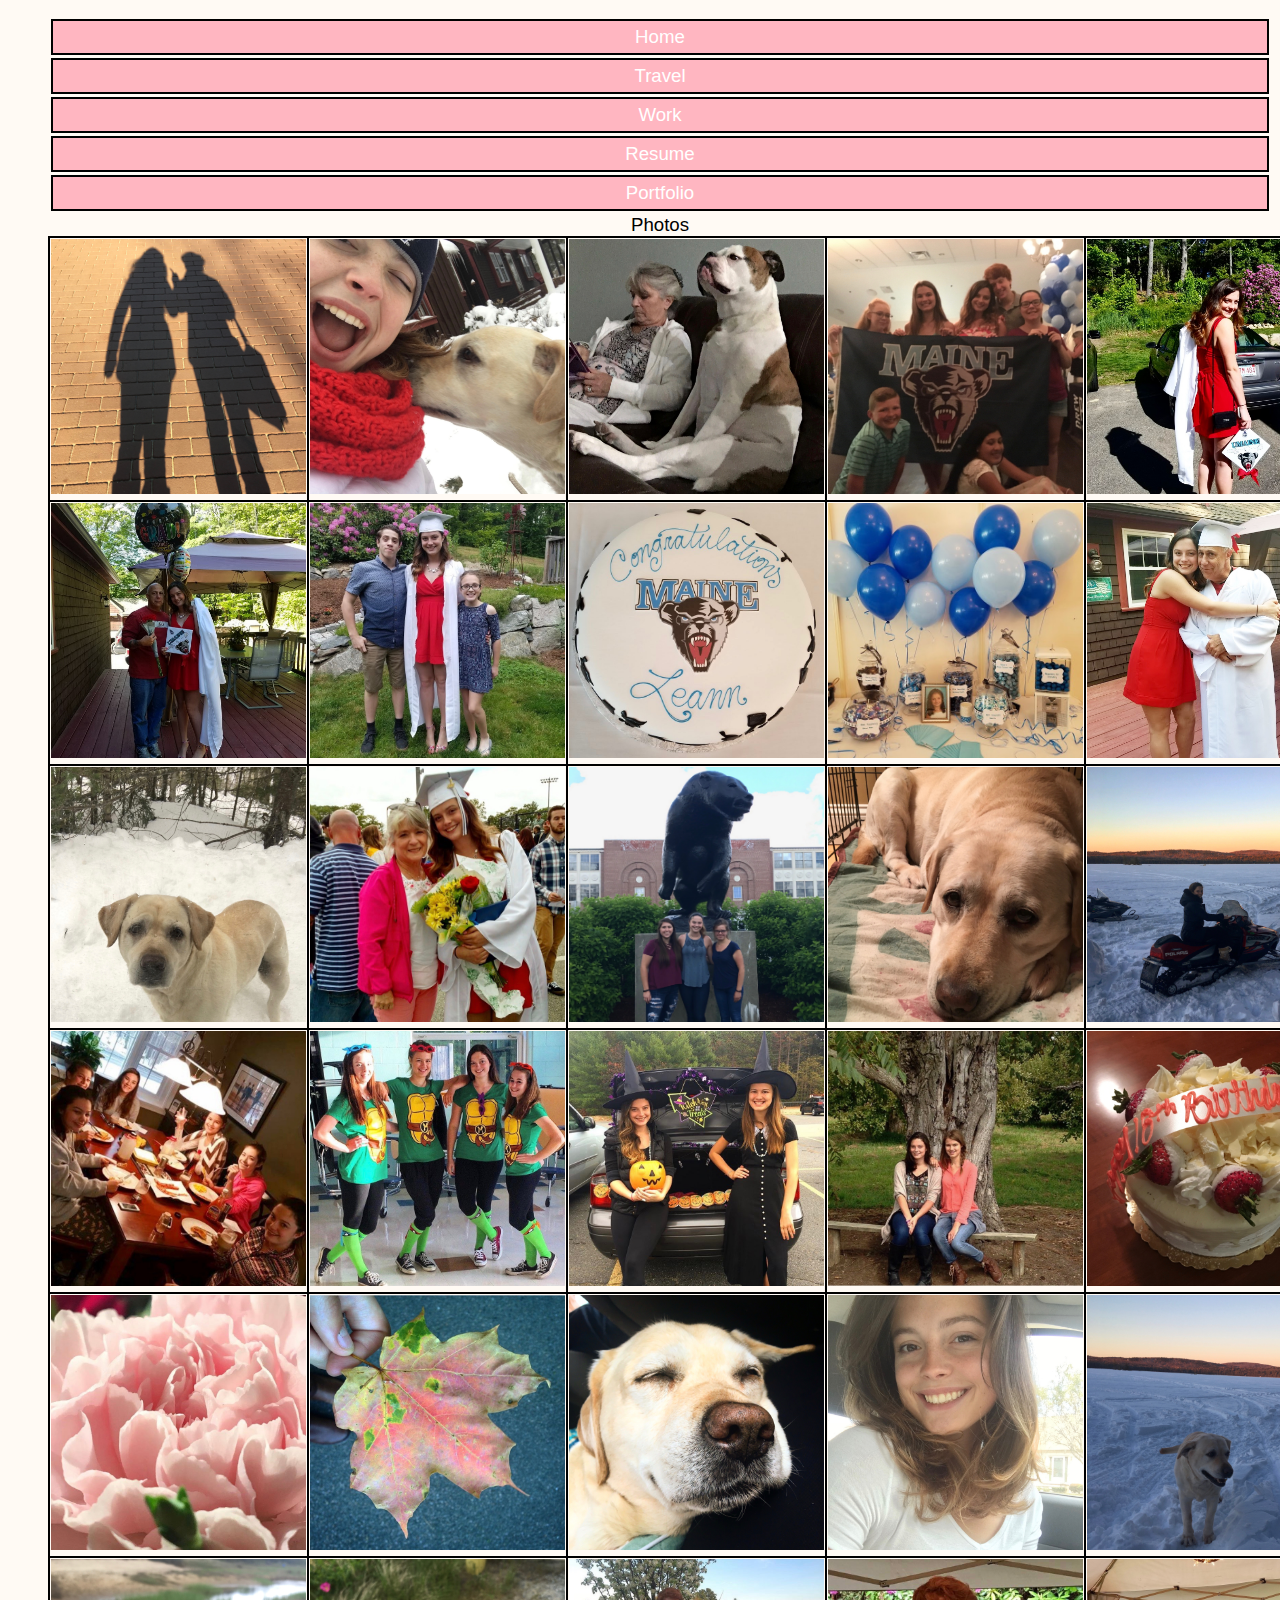
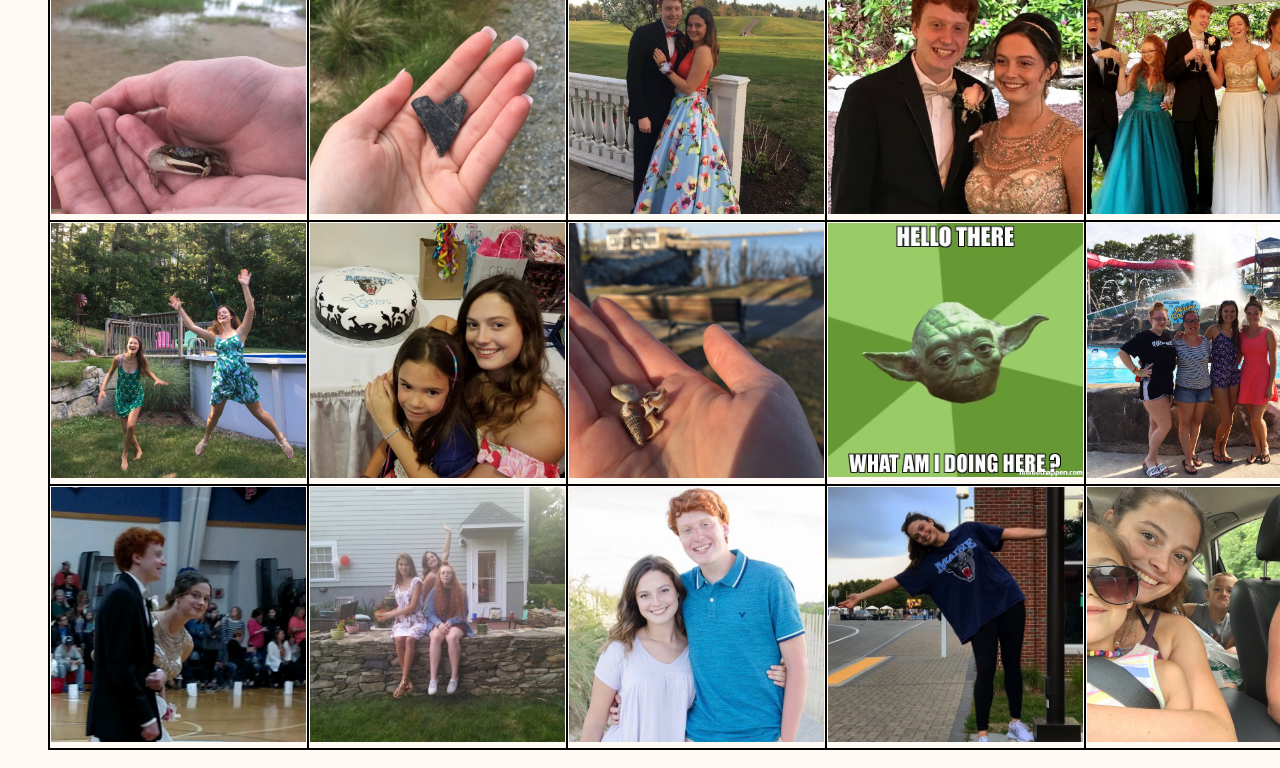
<file: photos.html>
<!DOCTYPE html>
<html>
<head>

<style type=”text/css”>
<STYLE TYPE="text/css">
<span class="title">
</style>
<title>Photos</title>
	<link href="styles.css" rel="stylesheet">
</head>
<body>
<div class="nav">
  <div class="container">
    <ul class="pull-left">
    <li><a href="index.html"><center>Home</center></a></li>
    <li><a href="travel.html"><center>Travel</a></center></li>
      <li><a href="work.html"><center>Work</a></center></li>
      <li><a href="resume.html"><center>Resume</a></center></li>
      <li><a href="portfolio.html"><center>Portfolio</a></center></li>
<center>   Photos </center>

<center> <table>
 <tr>
	 <td> <img src= "2.png" width=255> </td>
	 <td> <img src= "3.png" width=255> </td>
	 <td> <img src= "4.png" width=255> </td>
	 <td> <img src= "5.png" width=255> </td>
	 <td> <img src= "6.png" width=255> </td>
 
 <tr>
	 <td> <img src= "11.png" width=255> </td>
	 <td> <img src= "7.png" width=255> </td>
	 <td> <img src= "8.png" width=255> </td>
	 <td> <img src= "9.png" width=255> </td>
	 <td> <img src= "10.png" width=255> </td>

 <tr>
	 <td> <img src= "12.png" width=255> </td>
	 <td> <img src= "13.png" width=255> </td>
	 <td> <img src= "14.png" width=255> </td>
	 <td> <img src= "15.png" width=255> </td>
	 <td> <img src= "16.png" width=255> </td>
 </tr>
 
 <tr>
	 <td> <img src= "17.png" width=255> </td>
	 <td> <img src= "18.png" width=255> </td>
	 <td> <img src= "19.png" width=255> </td>
	 <td> <img src= "20.png" width=255> </td>
	 <td> <img src= "21.png" width=255> </td>
 </tr>
 
 <tr>
	 <td> <img src= "22.png" width=255> </td>
	 <td> <img src= "23.png" width=255> </td>
	 <td> <img src= "24.png" width=255> </td>
	 <td> <img src= "25.png" width=255> </td>
	 <td> <img src= "26.png" width=255> </td>
 </tr>
 
 <tr>
	 <td> <img src= "27.png" width=255> </td>
	 <td> <img src= "28.png" width=255> </td>
	 <td> <img src= "29.png" width=255> </td>
	 <td> <img src= "30.png" width=255> </td>
	 <td> <img src= "31.png" width=255> </td>
 </tr>
 
 <tr>
	 <td> <img src= "32.png" width=255> </td>
	 <td> <img src= "33.png" width=255> </td>
	 <td> <img src= "34.png" width=255> </td>
	 <td> <img src= "35.png" width=255> </td>
	 <td> <img src= "36.png" width=255> </td>
 </tr>
 
 <tr>
	 <td> <img src= "37.png" width=255> </td>
	 <td> <img src= "38.png" width=255> </td>
	 <td> <img src= "39.png" width=255> </td>
	 <td> <img src= "40.png" width=255> </td>
	 <td> <img src= "41.png" width=255> </td>
 </tr>
 </table>
  </center>
</body>
</file>
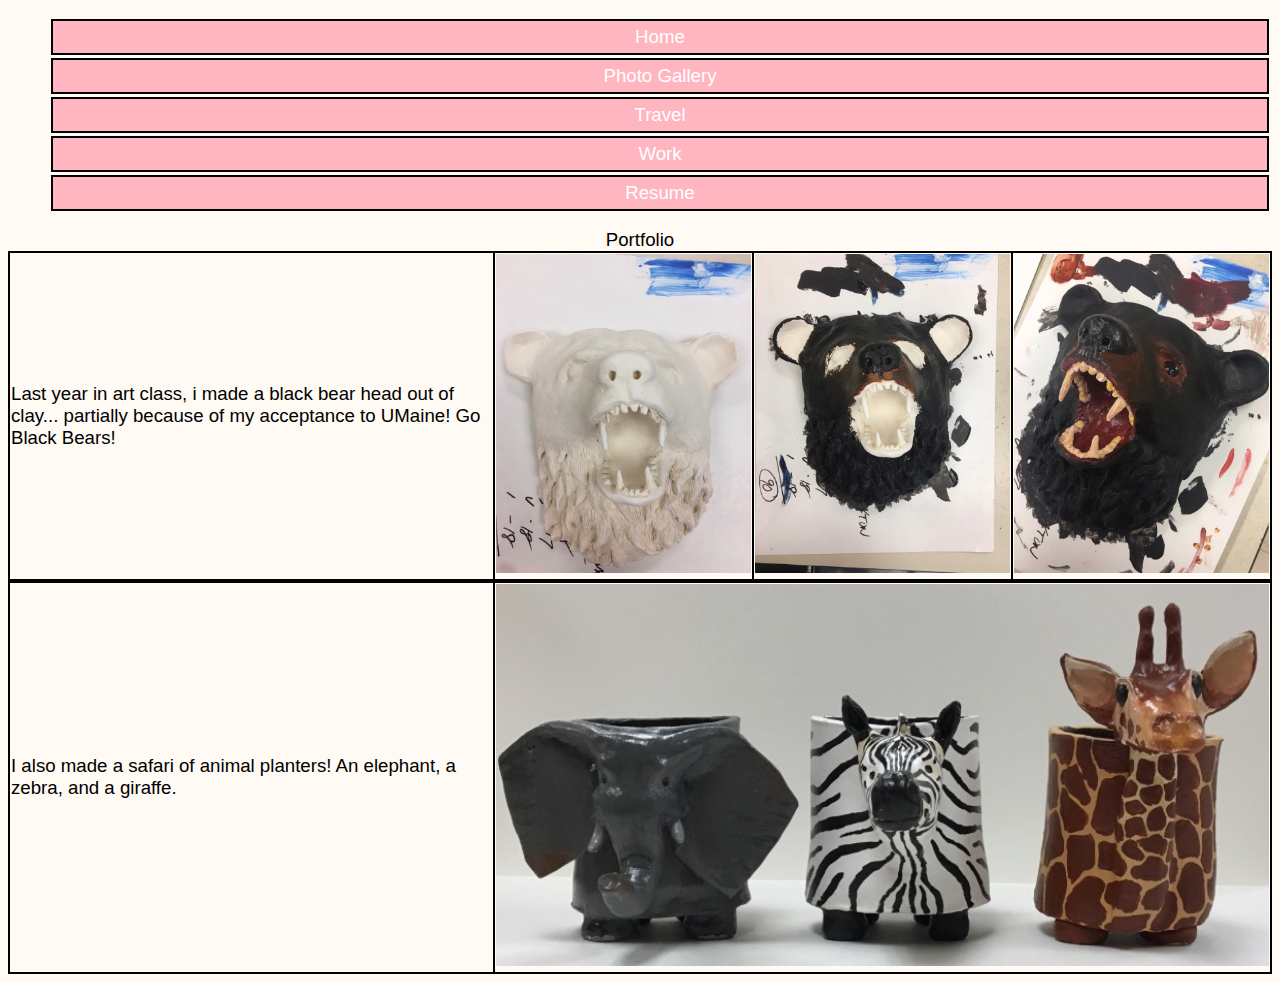
<file: portfolio.html>
<!DOCTYPE html>
<html>
<head>
<style type=”text/css”>
<STYLE TYPE="text/css">
<span class="title">
</STYLE>
	<title>portfolio</title>
	<link href="styles.css" rel="stylesheet">
	<div class="topnav" id="mytopnav">
<nav>
    <ul>
    <li><a href="index.html"><center>Home</center></a></li>
      <li><a href="photos.html"><center>Photo Gallery</center></a></li>
      <li><a href="travel.html"><center>Travel</center></a></li>
      <li><a href="work.html"><center>Work</center></a></li>
      <li><a href="resume.html"><center>Resume</center></a></li>
      
    </ul>
    </nav>
  </div>
</div>
<center> Portfolio </center>

</head>


<body>

<center> <table>
 
 <tr>
	 <td> Last year in art class, i made a black bear
	  head out of clay... partially because of my acceptance
	   to UMaine! Go Black Bears!  </td>
	 <td> <img src= "b1.png" width=255> </td>
	 <td> <img src= "b2.png" width=255> </td>
	 <td> <img src= "b3.png" width=255> </td>
 </tr>
 </table>
 <table>
 <tr>
	 <td> I also made a safari of animal planters! An elephant, a zebra, and a giraffe. </td>
	 <td> <img src= "safari.png" width=773> </td>
	
 </tr>
</table> </center>
</body>
</file>
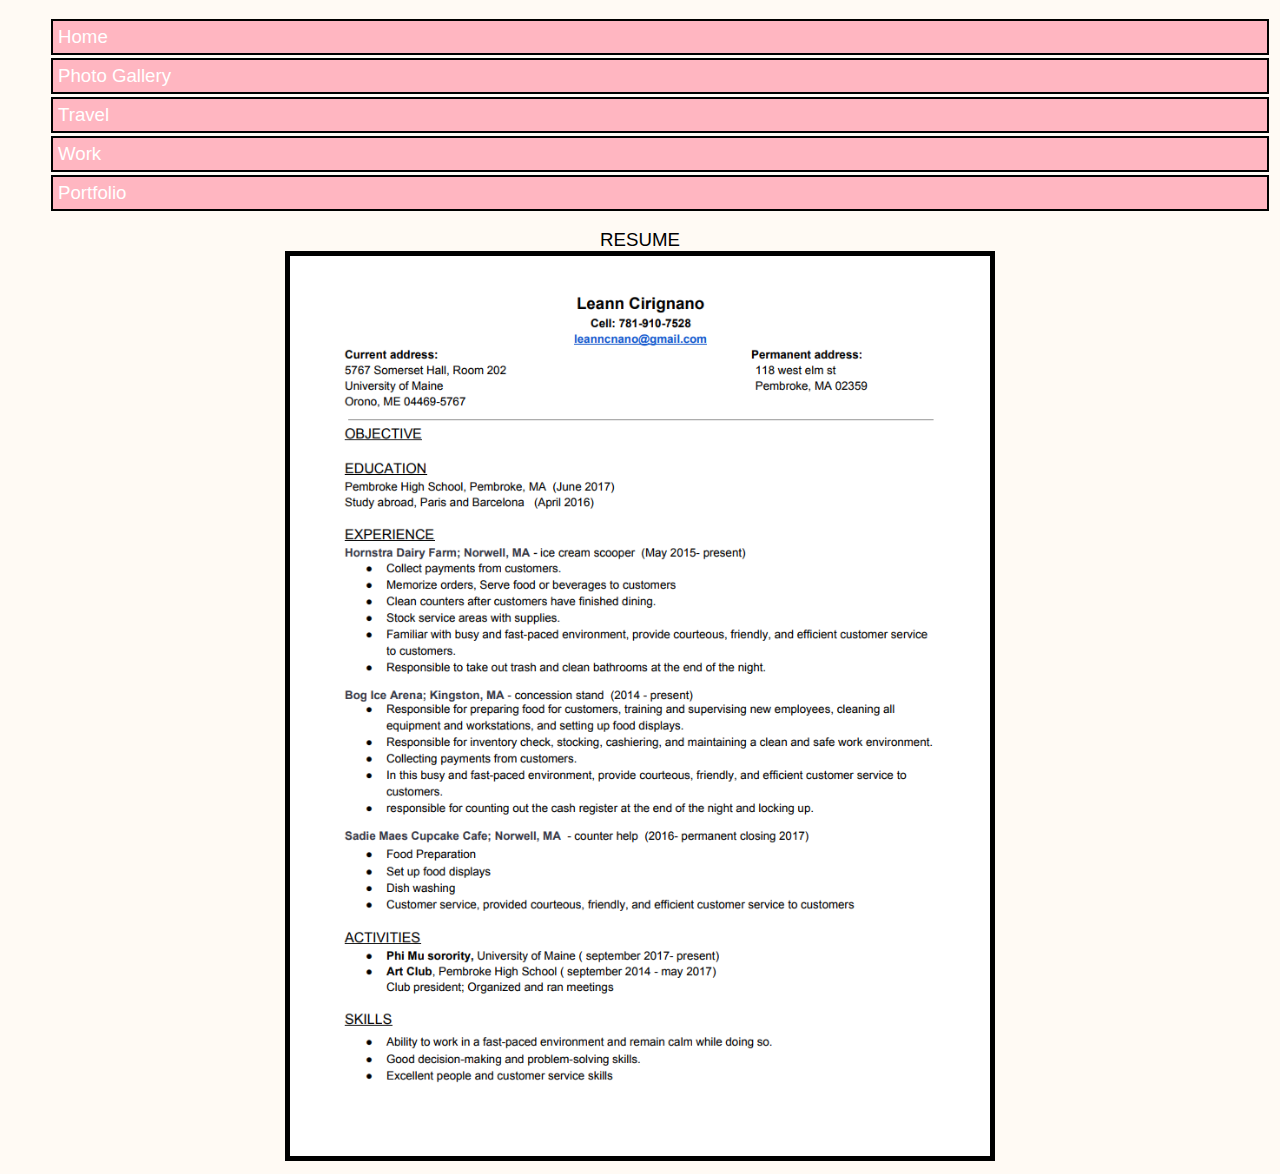
<file: resume.html>
<!DOCTYPE html>
<html>
<head>

<style type=”text/css”>
<STYLE TYPE="text/css">
<span class="title">
</style>
<title>resume</title>
	<link href="styles.css" rel="stylesheet">
</head>
<body>
<div class="nav">
  <div class="container">
    <ul class="pull-left">
    <li><a href="index.html">Home</a></li>
    <li><a href=photos.html">Photo Gallery</a></li>
     <li><a href="travel.html">Travel</a></li>
      <li><a href="index.html">Work</a></li>
      <li><a href="portfolio.html">Portfolio</a></li>
    </ul>
  </div>
</div>
<center> RESUME </center>
<body>
<center><img SRC="resume.png" width="700" img border="5" </center>
</body>
<center> <table>
</file>
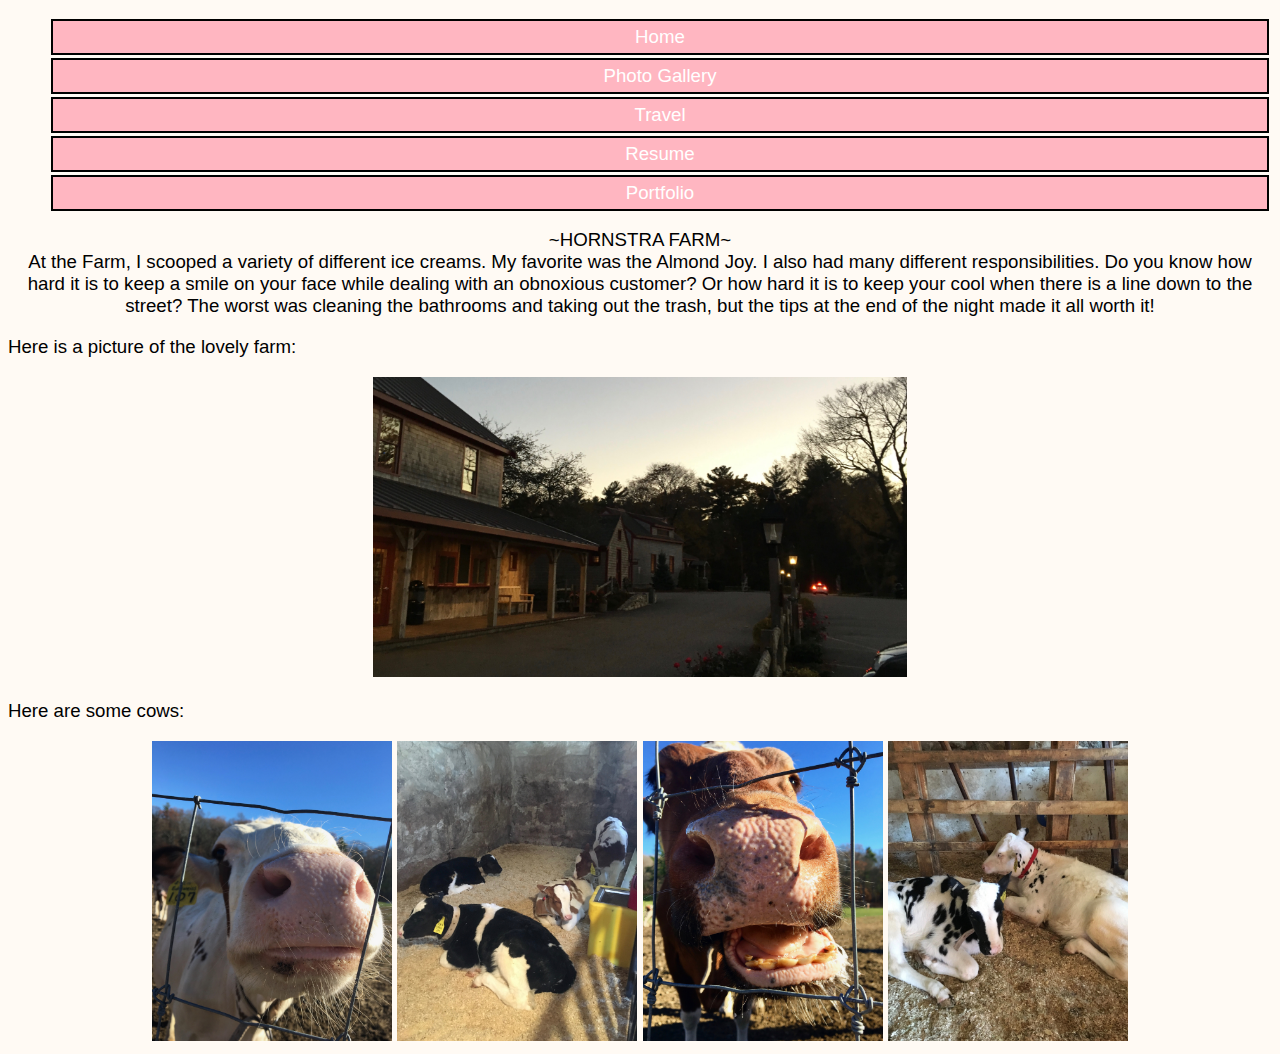
<file: work.html>
<!DOCTYPE html>
<html>
<head>

<style type=”text/css”>
<STYLE TYPE="text/css">
<span class="title">
</style>
<title>Home Page</title>
	<link href="styles.css" rel="stylesheet">
	<div class="nav">
  <div class="container">
    <ul class="pull-left">
    <li><a href="index.html"><center>Home</center></a></li>
    <li><a href=photos.html"><center>Photo Gallery</center></a></li>
      <li><a href="travel.html"><center>Travel</center></a></li>
      <li><a href="resume.html"><center>Resume</center></a></li>
      <li><a href="portfolio.html"><center>Portfolio</center></a></li>
    </ul>
  </div>
</div>
<center> ~HORNSTRA FARM~ </center>
</head>
<body>
<center> At the Farm, I scooped a variety of different ice creams.
My favorite was the Almond Joy. I also had many different responsibilities.
Do you know how hard it is to keep a smile on your face while dealing
with an obnoxious customer?  Or how hard it is to keep your cool
when there is a line down to the street? The worst was 
cleaning the bathrooms and taking out the trash, but 
the tips at the end of the night made it all worth it! </center>
<p> Here is a picture of the lovely farm: </p>
<center> <img src= "farm1.png" height=300 >
	
 </center>

<p> 
Here are some cows:
</p>
<center> <img src= "cow1.png" height=300 >
<img src= "cow2.png" height=300 >
<img src= "cow3.png" height=300 >
<img src= "cow4.png" height=300 >
</body>
</file>
<file: styles.css>
body { background: #fffaf4 ;
       color: black ;
       font-size: 14pt; }
body { font-family: 'monaco', sans-serif; }

<center> h1 { font-size: 250%;
     font-weight: ;
     color: #919191 }  </center>
     
 nav li { padding: 10px;
	    margin: 5px;
	    background: white }

li { display: block }

nav li { display: block }

li { border: 2px Solid Black }
li { padding: 5px; margin: 3px; background: lightpink }

a:hover {color: black }
a { color: white; text-decoration: pink }

.title { font-weight ; text-decoration:}
table, th, td { border: 2px solid black; border-collapse: collapse }

.picture {float: left}
</file>
